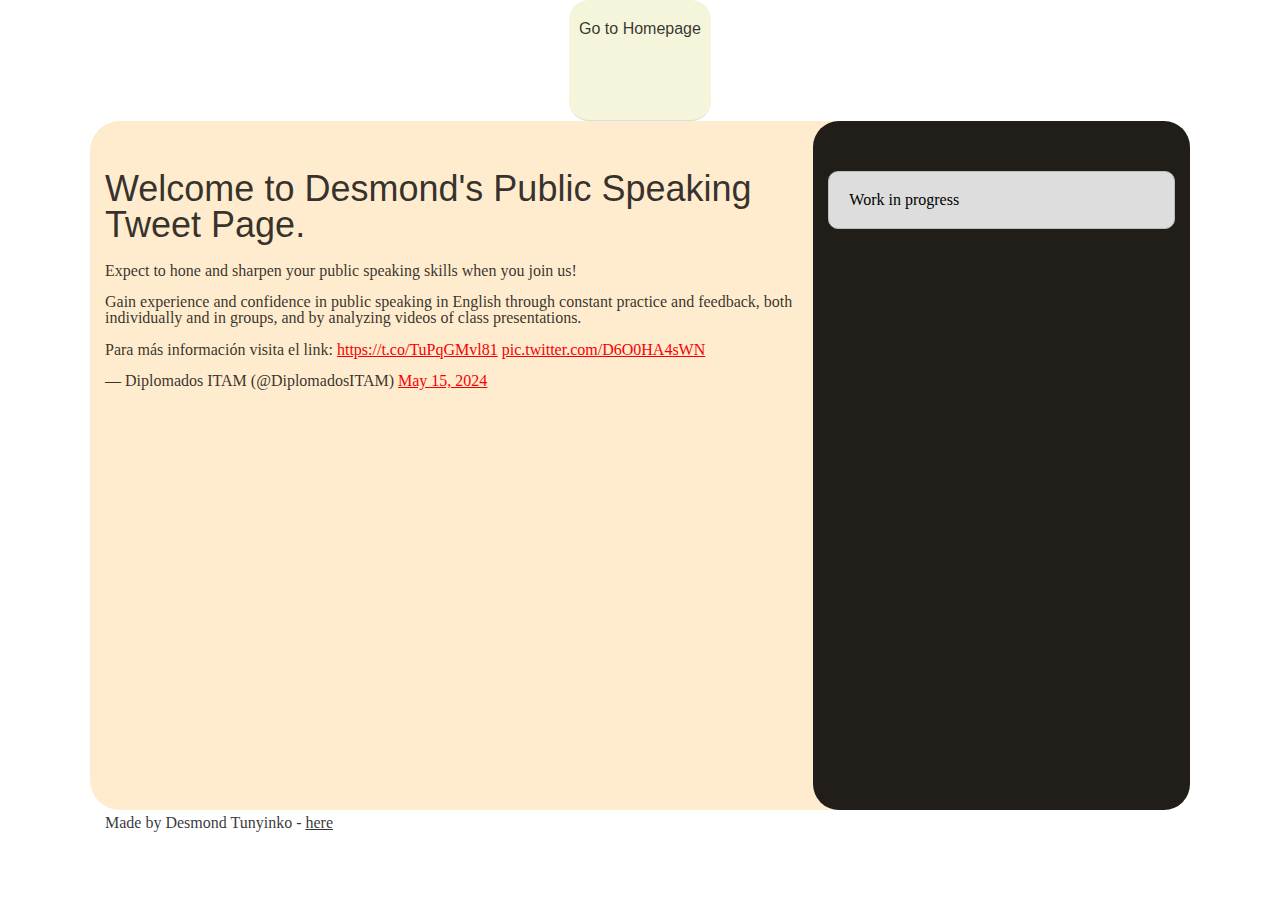
<file: css_bassic/tweets.html>
<!DOCTYPE html>
<html lang="en">
  <head>
    	<meta charset="UTF-8"/>
    	<meta name="viewport" content="width=device-width, initial-scale=1.0" />
    	<title>Desmond's Tweet Page</title>
	<link href="base.css" rel="stylesheet">
    	<link href="styles.css" rel="stylesheet">
  </head>
 <body>
    <header>
        <ul>
            <li><a href="index.html">Go to Homepage</a></li>
        </ul>
    </header>

    <main>
        <!--Article block-->
        <Article>
            <h1>
                Welcome to Desmond's Public Speaking Tweet Page.
            </h1>
            <p>
                Expect to hone and sharpen your public speaking skills when you join us!
            </p>

            <!--Embedding a tweet-->
            <blockquote class="twitter-tweet"><p lang="en" dir="ltr">Gain experience and confidence in public speaking in English through constant practice and feedback, both individually and in groups, and by analyzing videos of class presentations.<br><br>Para más información visita el link: <a href="https://t.co/TuPqGMvl81">https://t.co/TuPqGMvl81</a> <a href="https://t.co/D6O0HA4sWN">pic.twitter.com/D6O0HA4sWN</a></p>&mdash; Diplomados ITAM (@DiplomadosITAM) <a href="https://twitter.com/DiplomadosITAM/status/1790879836237443271?ref_src=twsrc%5Etfw">May 15, 2024</a></blockquote> <script async src="https://platform.twitter.com/widgets.js" charset="utf-8"></script>
        </Article>
        <!--Aside block-->
        <aside>
            <p>Work in progress</p>
        </aside>
    </main>
    <footer>
        <p>
            Made by Desmond Tunyinko - <a href="https://www.linkedin.com/in/desmond-tunyinko-a367b1296?lipi=urn%3Ali%3Apage%3Ad_flagship3_profile_view_base_contact_details%3BeucBzd%2FwQ2SChqSJ8qyziQ%3D%3D" target="_blank">here</a>
        </p>
    </footer>
  </body>
</html>
</file>
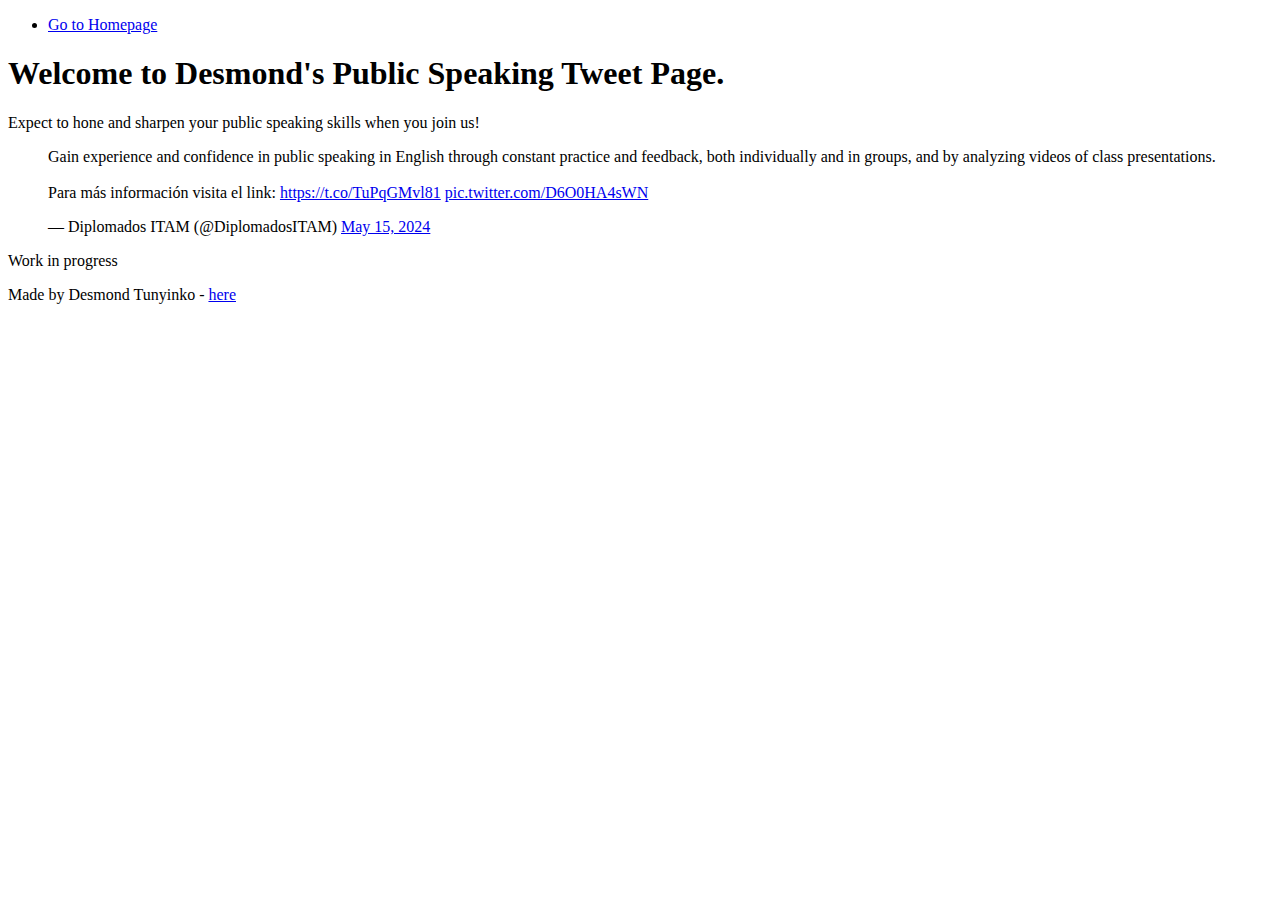
<file: html_basic/tweets.html>
<!DOCTYPE html>
<html lang="en">
  <head>
    	<meta charset="UTF-8"/>
    	<meta name="viewport" content="width=device-width, initial-scale=1.0" />
    	<title>Desmond's Tweet Page</title>
  </head>
 <body>
    <header>
        <ul>
            <li><a href="index.html">Go to Homepage</a></li>
        </ul>
    </header>

    <main>
        <!--Article block-->
        <Article>
            <h1>
                Welcome to Desmond's Public Speaking Tweet Page.
            </h1>
            <p>
                Expect to hone and sharpen your public speaking skills when you join us!
            </p>

            <!--Embedding a tweet-->
            <blockquote class="twitter-tweet"><p lang="en" dir="ltr">Gain experience and confidence in public speaking in English through constant practice and feedback, both individually and in groups, and by analyzing videos of class presentations.<br><br>Para más información visita el link: <a href="https://t.co/TuPqGMvl81">https://t.co/TuPqGMvl81</a> <a href="https://t.co/D6O0HA4sWN">pic.twitter.com/D6O0HA4sWN</a></p>&mdash; Diplomados ITAM (@DiplomadosITAM) <a href="https://twitter.com/DiplomadosITAM/status/1790879836237443271?ref_src=twsrc%5Etfw">May 15, 2024</a></blockquote> <script async src="https://platform.twitter.com/widgets.js" charset="utf-8"></script>
        </Article>
        <!--Aside block-->
        <aside>
            <p>Work in progress</p>
        </aside>
    </main>
    <footer>
        <p>
            Made by Desmond Tunyinko - <a href="https://www.linkedin.com/in/desmond-tunyinko-a367b1296?lipi=urn%3Ali%3Apage%3Ad_flagship3_profile_view_base_contact_details%3BeucBzd%2FwQ2SChqSJ8qyziQ%3D%3D" target="_blank">here</a>
        </p>
    </footer>
  </body>
</html>
</file>
<file: css_bassic/base.css>
/* Importing webfonts */
/* (If you're learning CSS, you should disregard that) */

@import url(https://fonts.googleapis.com/css?family=Yeseva+One);
@import url(https://fonts.googleapis.com/css?family=Josefin+Sans:400,700,700italic,400italic);


/* CSS reset rules */

html, body {
	height: 100%;
	min-height: 100%;
}
html, body, div, span, applet, object, iframe,
h1, h2, h3, h4, h5, h6, p, blockquote, pre,
a, abbr, acronym, address, big, cite, code,
del, dfn, img, ins, kbd, q, s, samp,
small, strike, sub, sup, tt, var,
b, u, i, center,
dl, dt, dd,
fieldset, form, label, legend,
table, caption, tbody, tfoot, thead, tr, th, td,
article, aside, canvas, details, embed, 
figure, figcaption, footer, header, hgroup, 
menu, nav, output, ruby, section, summary,
time, mark, audio, video {
	margin: 0;
	padding: 0;
	border: 0;
	font-size: 100%;
	font: inherit;
	vertical-align: baseline;
}
/* HTML5 display-role reset for older browsers */
article, aside, details, figcaption, figure, 
footer, header, hgroup, menu, nav, section {
	display: block;
}
body {
	line-height: 1;
}
blockquote, q {
	quotes: none;
}
blockquote:before, blockquote:after,
q:before, q:after {
	content: '';
	content: none;
}
table {
	border-collapse: collapse;
	border-spacing: 0;
}


/* Fonts and colors */

body {
	font-family: 'times new romans', serif;
	color: rgba(0, 0, 0, 0.8);
}
h1, h2, h3, h4, h5, h6, header {
	font-family: 'times new romans', sans-serif;
}
article {
}
header {
	border-bottom: 1px solid rgb(221,221,221);
	transition: border-bottom-color 1s ease;
}
header a {
	color: rgba(0, 0, 0, 0.8);
}
aside {
	background: #FAFAFA;
}
aside p {
	border: 1px solid #bbb;
	background: #ddd;
	color: black;
}
footer a {
	color: rgba(0, 0, 0, 0.8);
}
a {
	color: #F80002;
}


/* Positioning and margins */

@media (min-width: 1100px) {
	body {
		width: 1100px;
		margin: 0 auto;
	}
}

article {
	padding: 50px 15px;
}
article > *:first-child {
	margin-top: 0;
}
aside {
	padding: 50px 15px;
}
header .right {
	float: right;
	margin: 0 10px 15px;
}


/* Header */
header {
	padding: 20px 0;
	height: 80px;
}
header ul {
	list-style: none;
	margin: 0;
	padding: 0;
}
header li {
	display: inline;
	vertical-align:middle;
}
header li:first-child {
	margin: 0;
}
header li a {
	margin: 0 10px;
}
header li.logo {
	font-size: 36px;
}
header a {
	text-decoration: none;
}


/* Aside */

aside p {
	border-radius: 10px;
	padding: 20px 20px;
}


/* Footer */

footer {
	padding: 5px 15px;
	height: 80px;
}


/* Text styles and margins */

p {
	margin-bottom: 15px;
}
h1 {
	font-size: 36px;
	margin: 40px 0 20px;
}
h2 {
	font-size: 32px;
	margin: 30px 0 15px;
}
h3 {
	font-size: 28px;
	margin: 25px 0 10px;
}
h4 {
	font-size: 20px;
	font-weight: bold;
	margin: 20px 0 10px;
}
h5 {
	font-size: 18px;
	font-weight: bold;
	margin: 15px 0 10px;
}
h6 {
	font-weight: bold;
	margin: 5px 0;
}

@media (max-width: 800px) {
  body.works_on_smartphone {
  	display: block;
  }
  body.works_on_smartphone main {
  	display: block;
  }
  header .right {
  	float: none;
  }
}
</file>
<file: css_bassic/styles.css>
body {

    display:flex;

    flex-direction: column;
}

main {

    display:flex;

    flex-direction: row;

    flex: auto;

    background-color: blanchedalmond;

    border-radius: 30px;
}

main article {

    flex: 2;

    overflow-y: auto;
}

main aside {

    flex: 1;

    overflow-y: auto;

    background-color: rgb(33, 30, 26);

    border-radius: 26px;
}

header {

    margin: auto;

    background-color: beige;

    border-radius: 20px;
}
</file>
